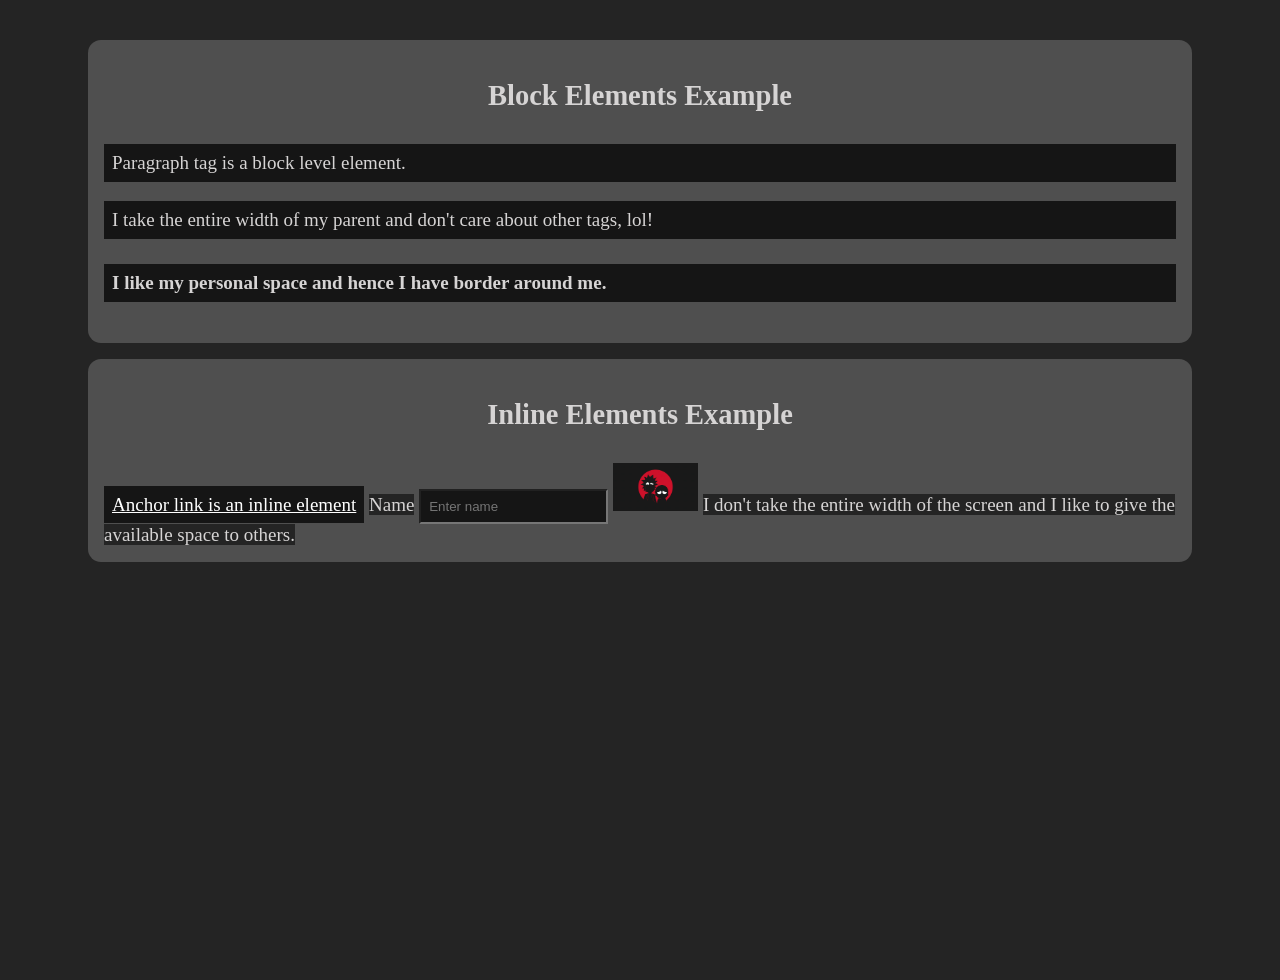
<file: c) Post7 - Block and Inline Elements/index.html>
<!-- Boilerplate -->
<!DOCTYPE html>
<html lang="en">

<head>
  <meta charset="UTF-8">
  <meta http-equiv="X-UA-Compatible" content="IE=edge">
  <meta name="viewport" content="width=device-width, initial-scale=1.0">
  <title> Block and Inline elements </title>
</head>

<style>
  * {
    background: #242424;
  }

  body {
    padding: 2rem 5rem;
    min-height: 100vh;
    color: #D6D4D4;
    font-size: 19px;
  }

  p,
  div,
  h4 {
    background: rgb(21, 21, 21);
    padding: 8px;
  }

  a {
    background: rgb(21, 21, 21);
    padding: 8px;
  }

  input {
    background: rgb(21, 21, 21);
    padding: 8px;
  }

  img {
    height: 3rem;
  }

  .block-elements,
  .inline-elements {
    background: none;
    background: #4f4f4f;
    padding: 1rem;
    margin-bottom: 1rem;
    border-radius: 13px;
  }

  .headingTag {
    background: none;
    text-align: center;
    margin-bottom: 2rem;
  }

  a {
    color: white;
  }
</style>

<body>

  <div class="block-elements">
    <h2 class="headingTag">Block Elements Example</h2>
    <!-- Block elements -->
    <p>Paragraph tag is a block level element.</p>
    <div>I take the entire width of my parent and don't care about other tags, lol!</div>
    <h4>I like my personal space and hence I have border around me.</h4>
  </div>



  <div class="inline-elements">
    <h2 class="headingTag">Inline Elements Example</h2>
    <!-- Inline elements -->
    <a href="#">Anchor link is an inline element</a>
    <label>Name</label>
    <input placeholder="Enter name" type="text">
    <img src="../Post6 - Advanced HTML/rickAndMorty.jpg" alt="">
    <span>I don't take the entire width of the screen and I like to give the available space to others.</span>
  </div>

</body>

</html>
</file>
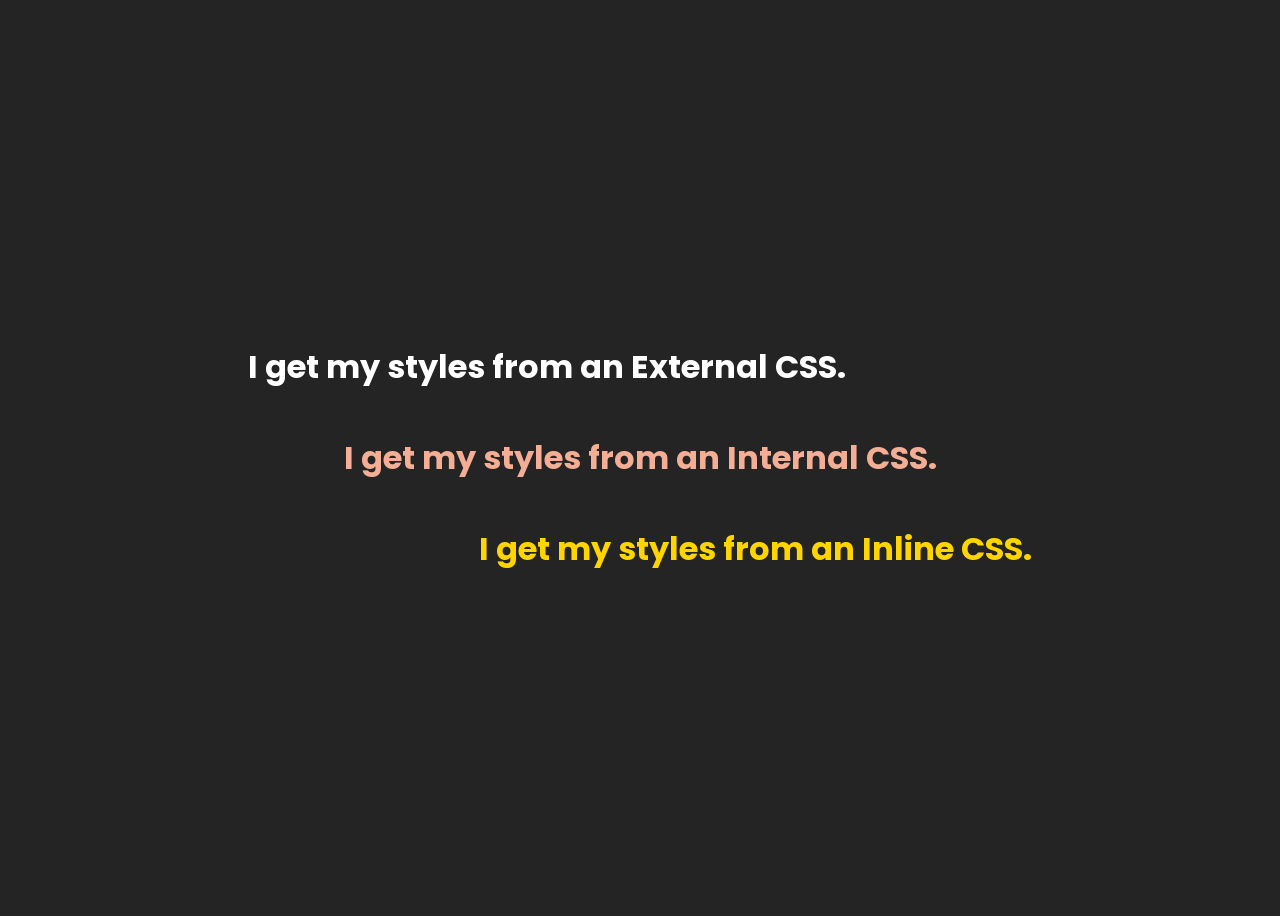
<file: d) Post8 - CSS Intro/index.html>
<!-- Boilerplate -->
<!DOCTYPE html>
<html lang="en">

<head>
    <meta charset="UTF-8">
    <meta http-equiv="X-UA-Compatible" content="IE=edge">
    <meta name="viewport" content="width=device-width, initial-scale=1.0">
    <title> CSS - Different types of Adding CSS </title>

    <!-- External CSS - Create a file named style.css and include it  -->
    <link rel="stylesheet" href="./styles.css">

    <!-- Internal CSS using <style> tag -->
    <style>
        .internal {
            color: #F4AE95;
            text-align: center;
        }
    </style>
</head>

<body>

    <div class="div1">
        <h1 class="external">I get my styles from an External CSS.</h1>
        <h1 class="internal">I get my styles from an Internal CSS.</h1>
        <!-- Inline CSS -->
        <h1 style="color:rgb(255, 213, 0);text-align:right;">I get my styles from an Inline CSS.</h1>
    </div>

</body>

</html>
</file>
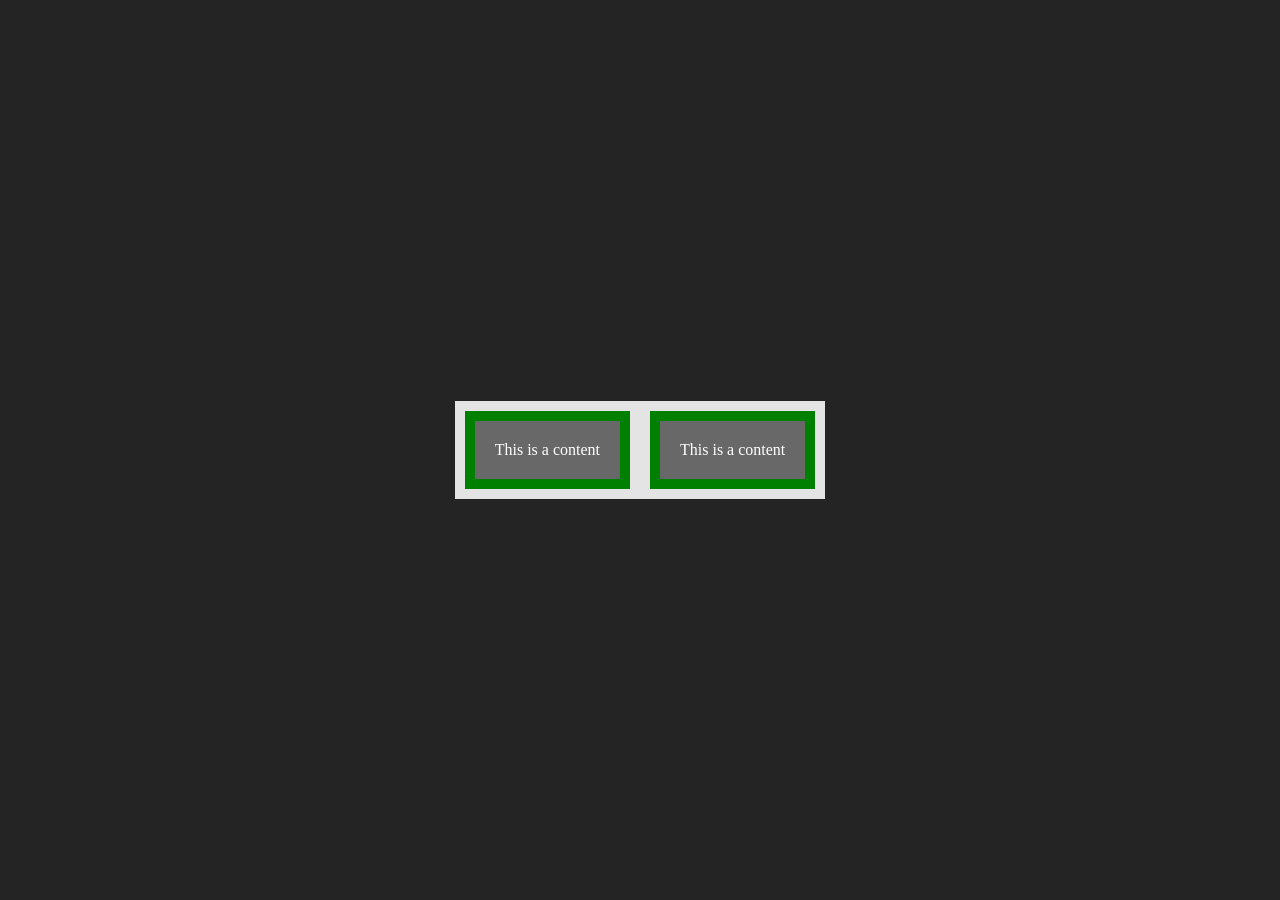
<file: f) Post10 - CSS Box Model/index.html>
<!-- Boilerplate -->
<!DOCTYPE html>
<html lang="en">

<head>
  <meta charset="UTF-8">
  <meta http-equiv="X-UA-Compatible" content="IE=edge">
  <meta name="viewport" content="width=device-width, initial-scale=1.0">
  <link rel="stylesheet" href="styles.css">
  <title> CSS Box Model</title>
</head>

<body>

  <div class="outerDiv">
    <p>This is a content</p>
    <p>This is a content</p>
  </div>

</body>

</html>
</file>
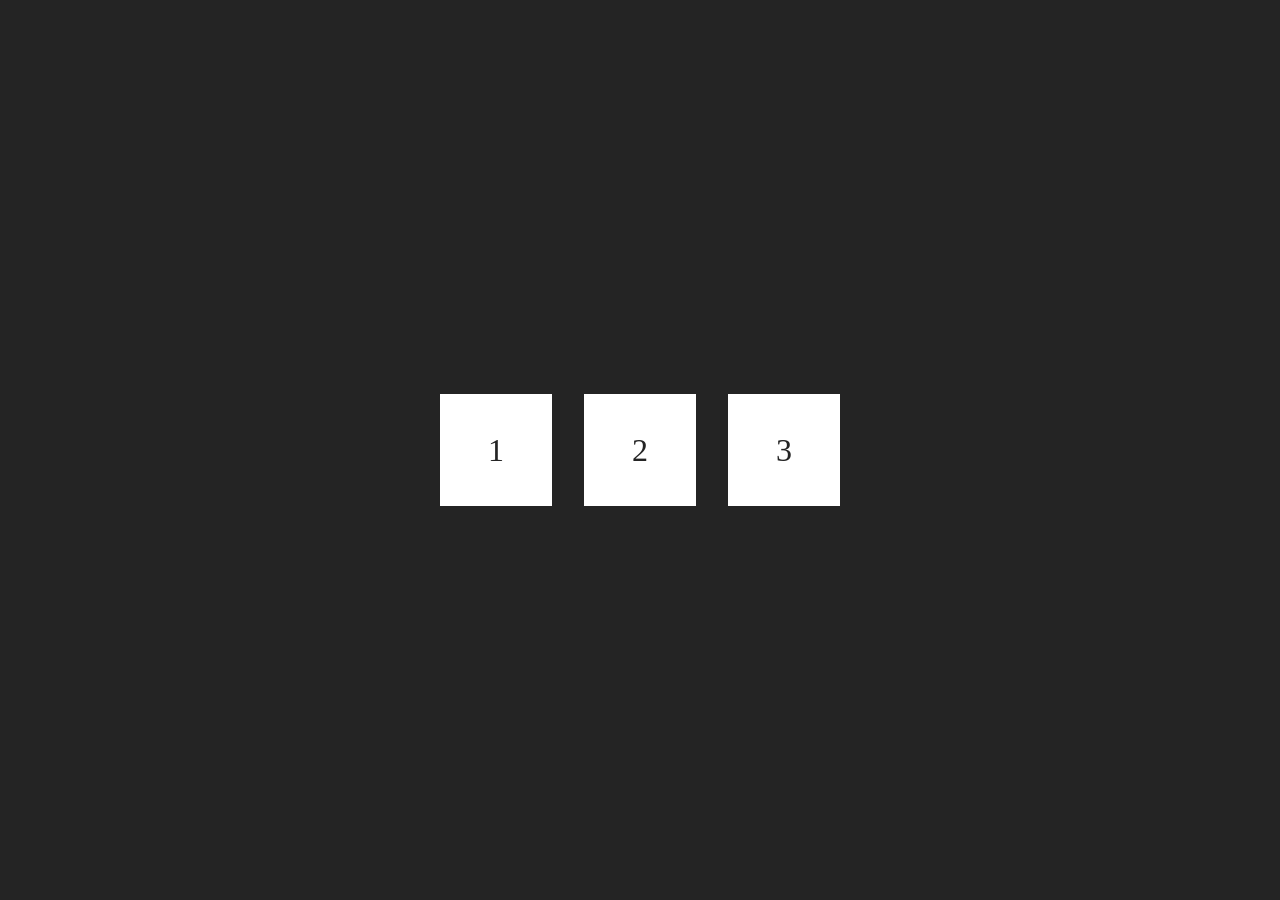
<file: g) Post11 - Flexbox/index.html>
<!DOCTYPE html>
<html lang="en">

<head>
  <link rel="stylesheet" href="styles.css">
  <title> FlexBox </title>
</head>

<body>

  <div class="outerDiv">
    <div class="box">1</div>
    <div class="box">2</div>
    <div class="box">3</div>
  </div>

</body>

</html>
</file>
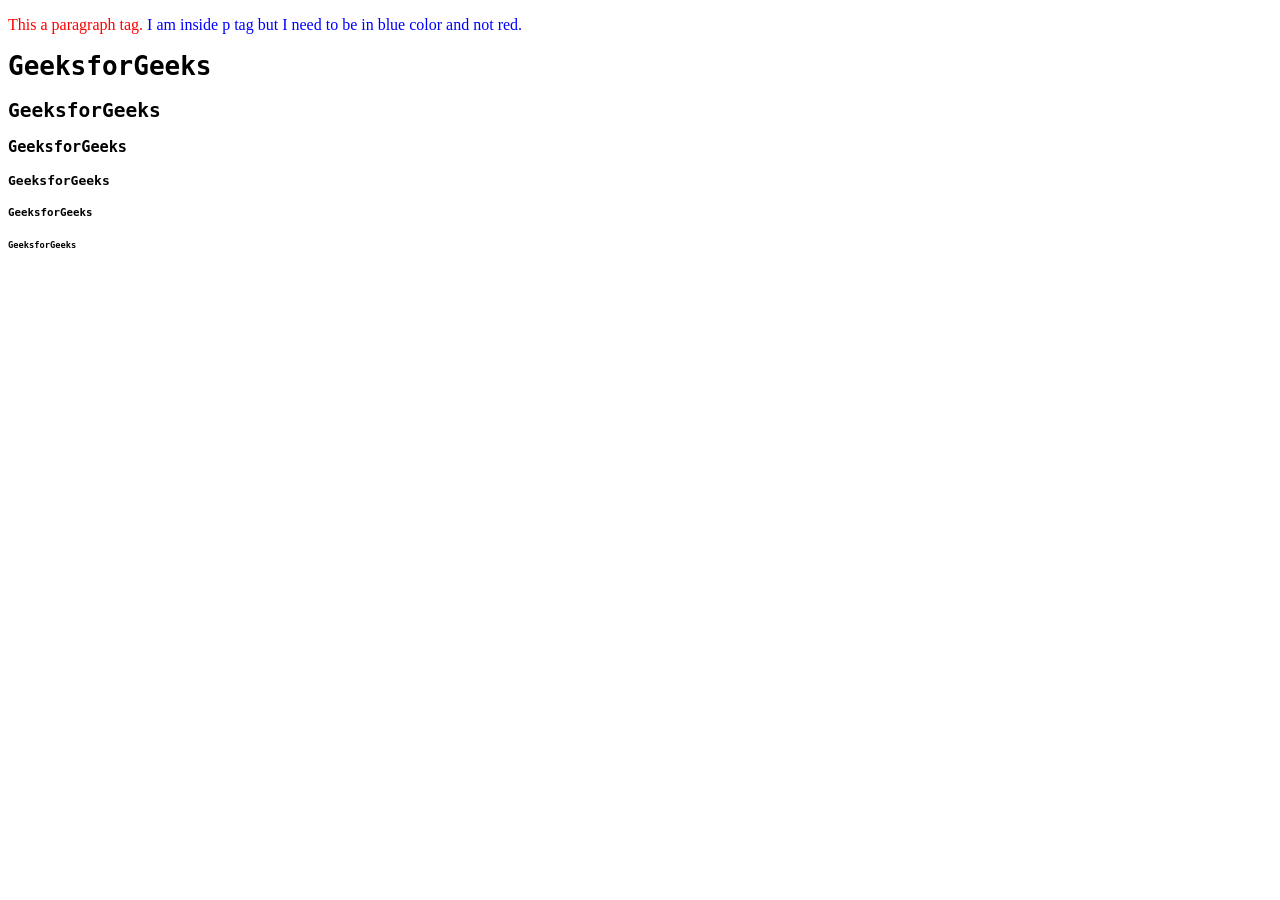
<file: a) Post5 - Html Tags/containerTag.html>
<!DOCTYPE html>
<html lang="en">

<head>
  <meta charset="UTF-8">
  <meta http-equiv="X-UA-Compatible" content="IE=edge">
  <meta name="viewport" content="width=device-width, initial-scale=1.0">
  <title> Container_Tags </title>
  <style>
    p {
      color: red;
    }

    span {
      color: blue;
    }
  </style>
</head>

<body>

  <div>
    <p>This a paragraph tag. <span>I am inside p tag but I need to be in blue color and not red.</span></p>

    <code>
        <h1>GeeksforGeeks</h1>
        <h2>GeeksforGeeks</h2>
        <h3>GeeksforGeeks</h3>
        <h4>GeeksforGeeks</h4>
        <h5>GeeksforGeeks</h5>
        <h6>GeeksforGeeks</h6>
    </code>
  </div>

</body>

</html>
</file>
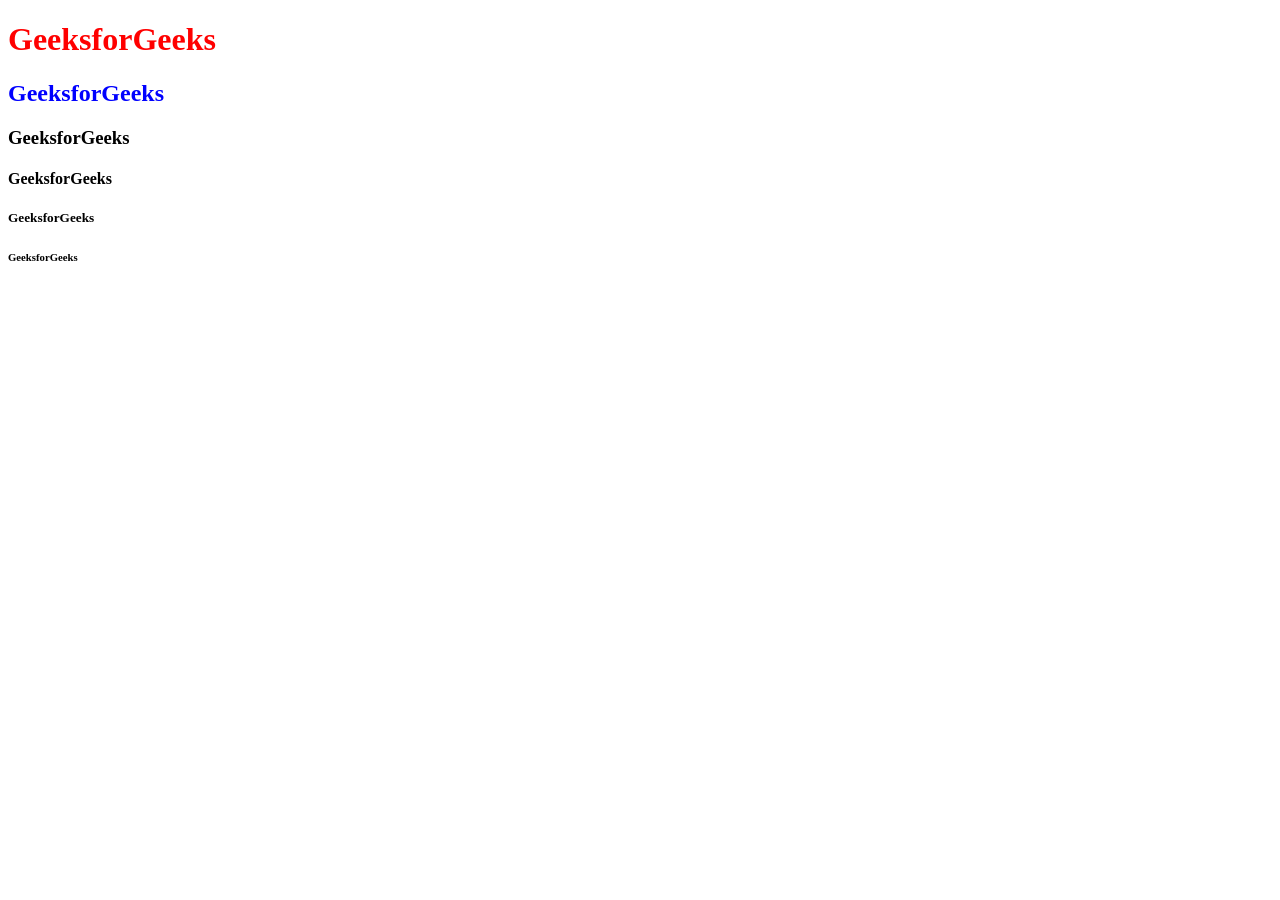
<file: a) Post5 - Html Tags/headingTag.html>
<!DOCTYPE html>
<html lang="en">

<head>
  <meta charset="UTF-8">
  <meta http-equiv="X-UA-Compatible" content="IE=edge">
  <meta name="viewport" content="width=device-width, initial-scale=1.0">
  <title> Headings_Tags </title>

  <style>
    h1 {
      color: red;
    }

    h2 {
      color: blue;
    }
  </style>
</head>

<body>

  <h1>GeeksforGeeks</h1>
  <h2>GeeksforGeeks</h2>
  <h3>GeeksforGeeks</h3>
  <h4>GeeksforGeeks</h4>
  <h5>GeeksforGeeks</h5>
  <h6>GeeksforGeeks</h6>

</body>

</html>
</file>
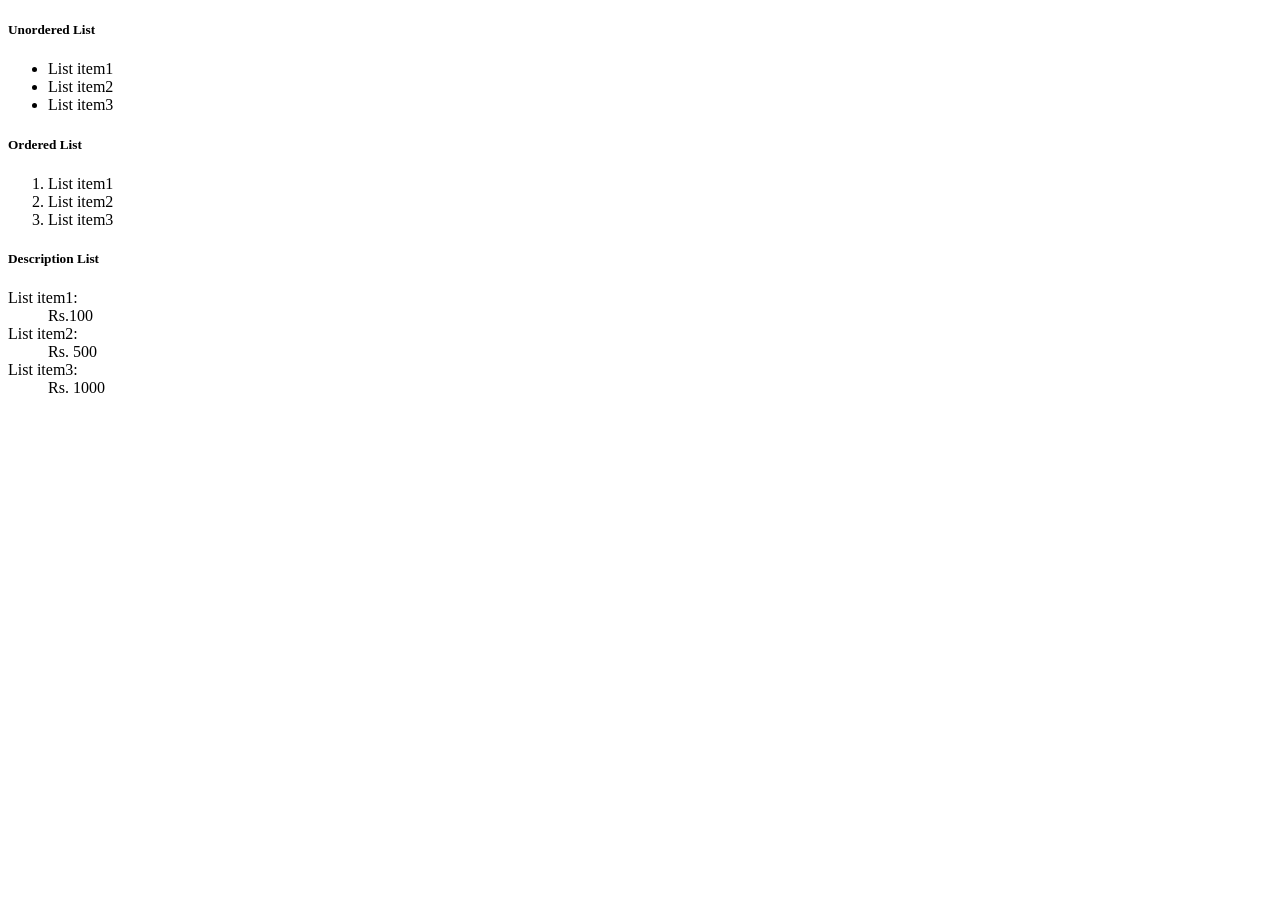
<file: a) Post5 - Html Tags/lists.html>
<!-- Boilerplate -->
<!DOCTYPE html>
<html lang="en">

<head>
  <meta charset="UTF-8">
  <meta http-equiv="X-UA-Compatible" content="IE=edge">
  <meta name="viewport" content="width=device-width, initial-scale=1.0">
  <title> Lists_Tags </title>
</head>

<body>

  <h5>Unordered List</h5>
  <ul>
    <li>List item1</li>
    <li>List item2</li>
    <li>List item3</li>
  </ul>

  <h5>Ordered List</h5>
  <ol>
    <li>List item1</li>
    <li>List item2</li>
    <li>List item3</li>
  </ol>


  <h5>Description List</h5>
  <dl>
    <dt>List item1:</dt>
    <dd>Rs.100 </dd>
    <dt>List item2:</dt>
    <dd>Rs. 500 </dd>
    <dt>List item3:</dt>
    <dd>Rs. 1000</dd>
  </dl>


</body>

</html>
</file>
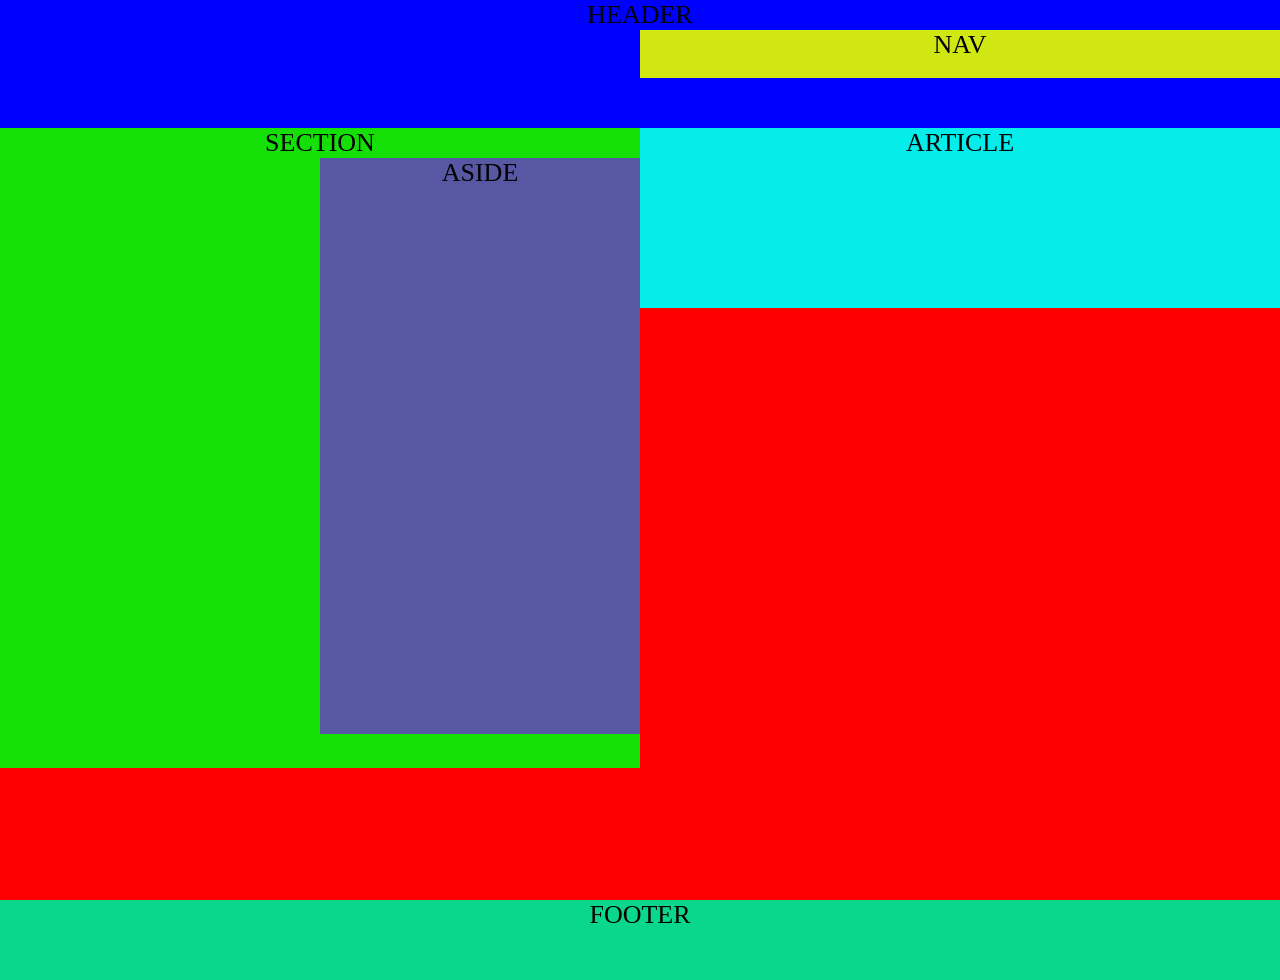
<file: a) Post5 - Html Tags/sectioningContents.html>
<!-- Boilerplate -->
<!DOCTYPE html>
<html lang="en">

<head>
  <meta charset="UTF-8">
  <meta http-equiv="X-UA-Compatible" content="IE=edge">
  <meta name="viewport" content="width=device-width, initial-scale=1.0">
  <title> Sectioning_Contents </title>
</head>

<style>
  * {
    margin: 0;
    box-sizing: border-box;
  }

  p {
    font-size: 26px;
    color: black;
    text-align: center;
  }

  header {
    background: blue;
    width: 100%;
    height: 8rem;
  }

  nav {
    background: rgb(209, 231, 19);
    margin-left: auto;
    width: 50%;
    height: 3rem;
  }

  main {
    background: red;
    width: 100%;
    min-height: 100vh;
  }

  section {
    background: rgb(20, 223, 6);
    width: 50%;
    height: 40rem;
  }

  aside {
    background: rgb(87, 87, 164);
    width: 50%;
    margin-left: auto;
    height: 90%;
  }

  article {
    position: absolute;
    right: 0;
    background: rgb(5, 237, 234);
    width: 50%;
    margin-left: auto;
    height: 20vh;
  }

  footer {
    background: rgb(10, 215, 140);
    width: 100%;
    height: 5rem;
  }
</style>

<body>


  <main>
    <header>
      <p>HEADER</p>
      <nav>
        <p>NAV</p>
      </nav>
    </header>
    <article>
      <p>ARTICLE</p>
    </article>
    <section>
      <p>SECTION</p>
      <aside>
        <p>ASIDE</p>
      </aside>
    </section>

  </main>
  <footer>
    <p>FOOTER</p>
  </footer>

</body>

</html>
</file>
<file: d) Post8 - CSS Intro/styles.css>
@import url('https://fonts.googleapis.com/css2?family=Poppins:wght@300;400;500;600;700&display=swap');
body {
    background: #242424;
    font-family: 'Poppins', sans-serif;
}

.div1 {
    display: flex;
    flex-direction: column;
    min-height: 100vh;
    justify-content: center;
    padding: 0 15rem;
}


/* The below is the only neccessary code, you can ignore the above code! It is just for aligning things. */

.external {
    color: white;
    /* default value of text-align is left */
    text-align: left;
}
</file>
<file: f) Post10 - CSS Box Model/styles.css>
* {
    margin: 0;
}

body {
    background: #242424;
    display: flex;
    justify-content: center;
    align-items: center;
    min-height: 100vh;
}

.outerDiv {
    background: rgb(228, 228, 228);
    display: flex;
}

p {
    background: rgb(105, 104, 104);
    color: white;
    padding: 20px;
    margin: 10px;
    border: 10px solid green;
}
</file>
<file: g) Post11 - Flexbox/styles.css>
/* Presets */

body {
    background: #242424;
    color: #242424;
    margin: 0;
    box-sizing: border-box;
    overflow-y: hidden;
}

.box {
    width: 7rem;
    height: 7rem;
    background: white;
    margin: 1rem;
    display: flex;
    justify-content: center;
    align-items: center;
    font-size: 2rem;
}


/* Presets End */


/* Main Flex Box Properties */

.outerDiv {
    height: 100vh;
    display: flex;
    justify-content: center;
    align-items: center;
}
</file>
